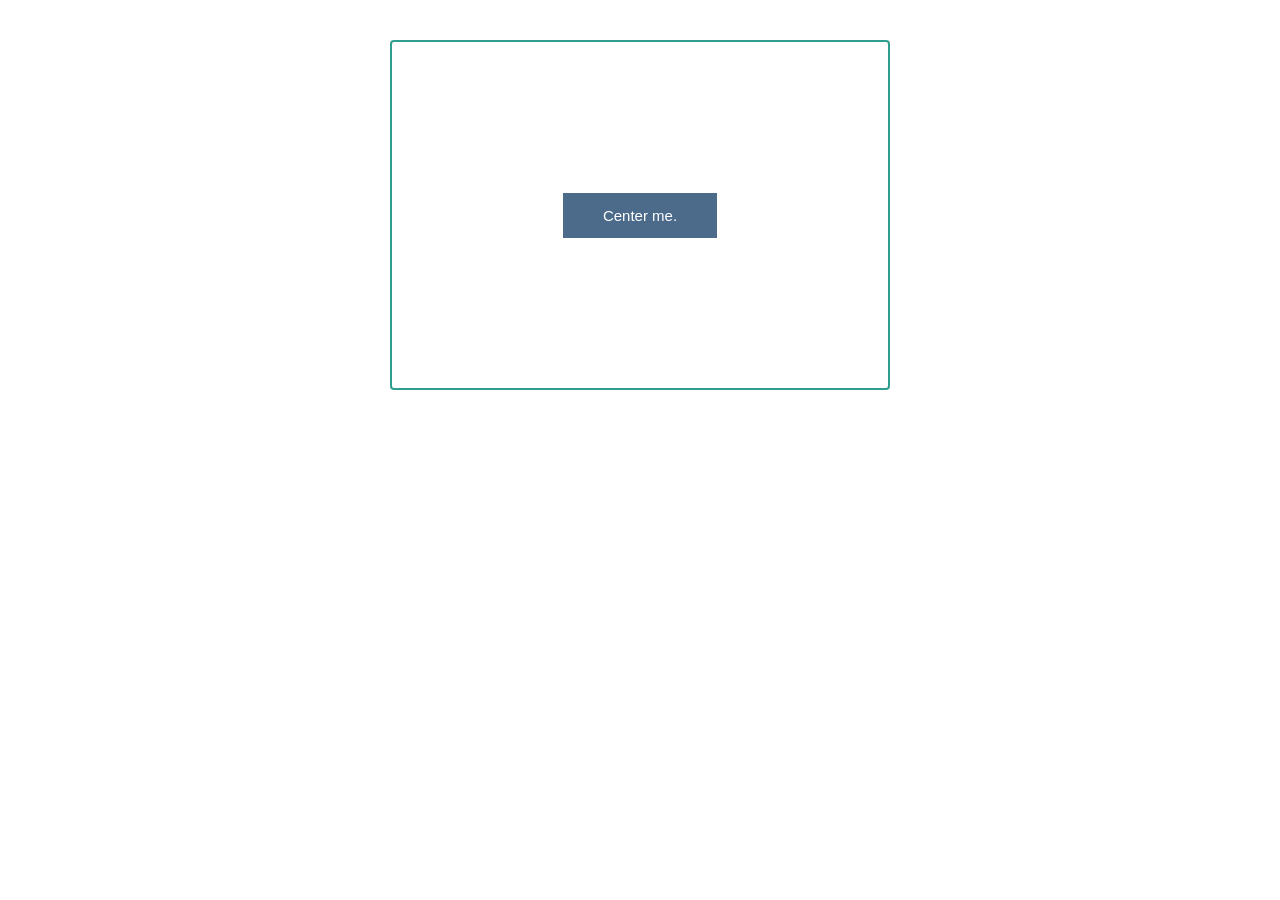
<file: flex&grid/2/index.html>
<!DOCTYPE html>
<html lang="en">
<head>
    <meta charset="UTF-8">
    <meta name="viewport" content="width=device-width, initial-scale=1.0">
    <title>Document</title>
    <link rel="stylesheet" href="style.css">
</head>
<body>
    <div class="frame">
    <div class="center-box">Center me.</div>
  </div>
</body>
</html>
</file>
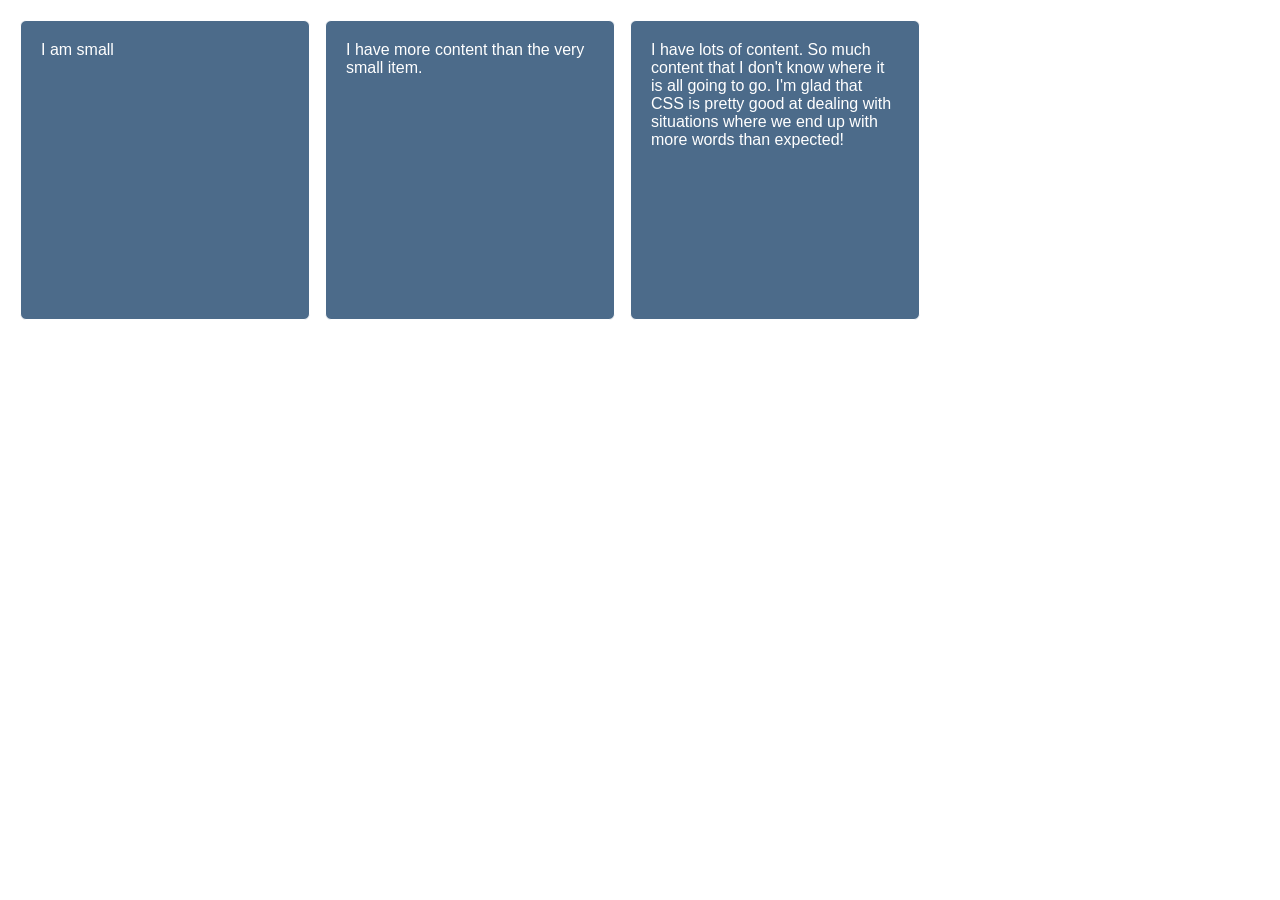
<file: flex&grid/3/index.html>
<!DOCTYPE html>
<html lang="en">
<head>
    <meta charset="UTF-8">
    <meta name="viewport" content="width=device-width, initial-scale=1.0">
    <title>Document</title>
    <link rel="stylesheet" href="style.css">
</head>
<body>
    <div class="columns">
    <div class="column">I am small</div>
    <div class="column">I have more content than the very small item.</div>
    <div class="column">
      I have lots of content. So much content that I don't know where it is all
      going to go. I'm glad that CSS is pretty good at dealing with situations
      where we end up with more words than expected!
    </div>
  </div>

</body>
</html>
</file>
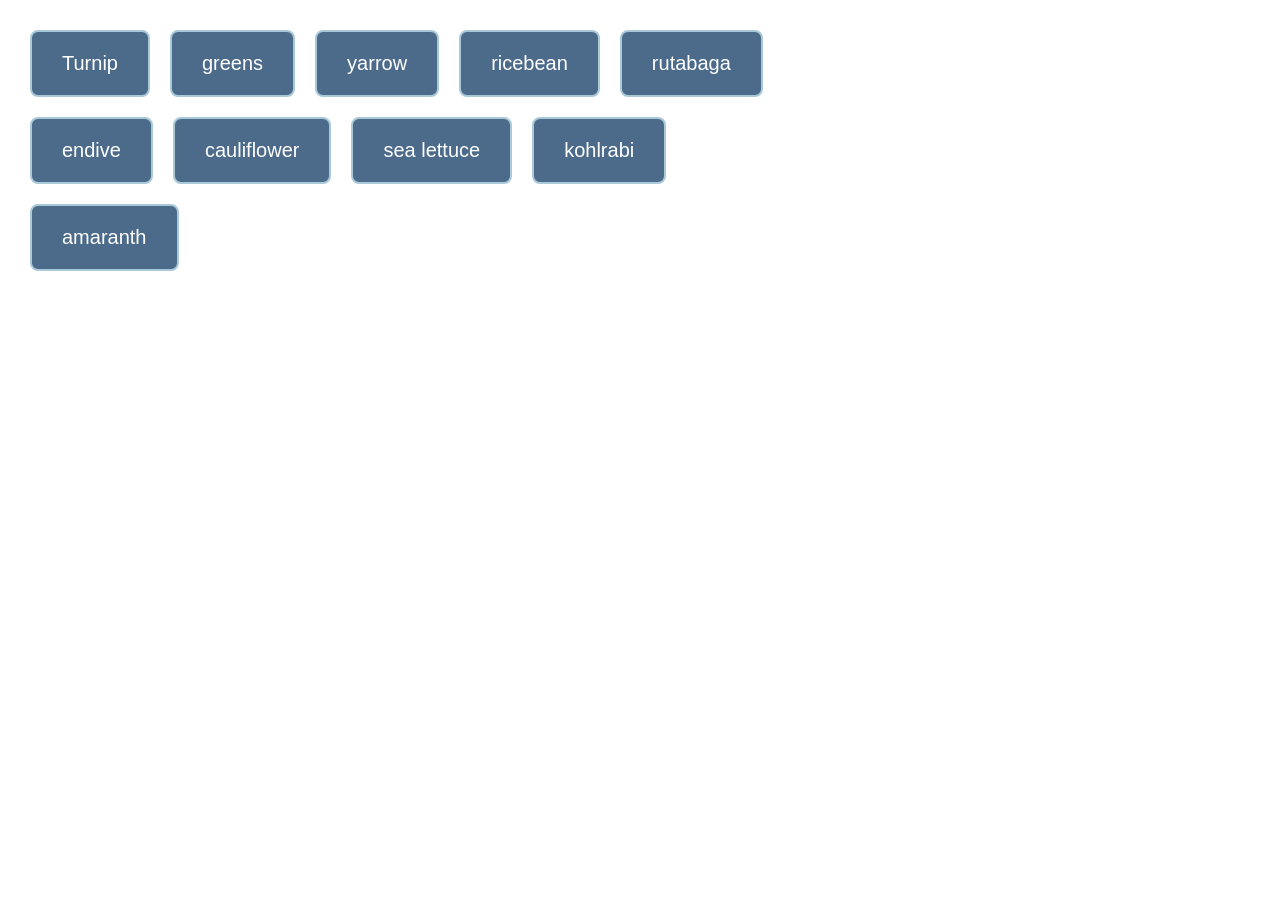
<file: flex&grid/4/index.html>
<!DOCTYPE html>
<html lang="en">
<head>
    <meta charset="UTF-8">
    <meta name="viewport" content="width=device-width, initial-scale=1.0">
    <title>Document</title>
    <link rel="stylesheet" href="style.css">
</head>
<body>
    <div class="tags">
    <div class="tag">Turnip</div>
    <div class="tag">greens</div>
    <div class="tag">yarrow</div>
    <div class="tag">ricebean</div>
    <div class="tag">rutabaga</div>
    <div class="tag">endive</div>
    <div class="tag">cauliflower</div>
    <div class="tag">sea lettuce</div>
    <div class="tag">kohlrabi</div>
    <div class="tag">amaranth</div>
  </div>
</body>
</html>
</file>
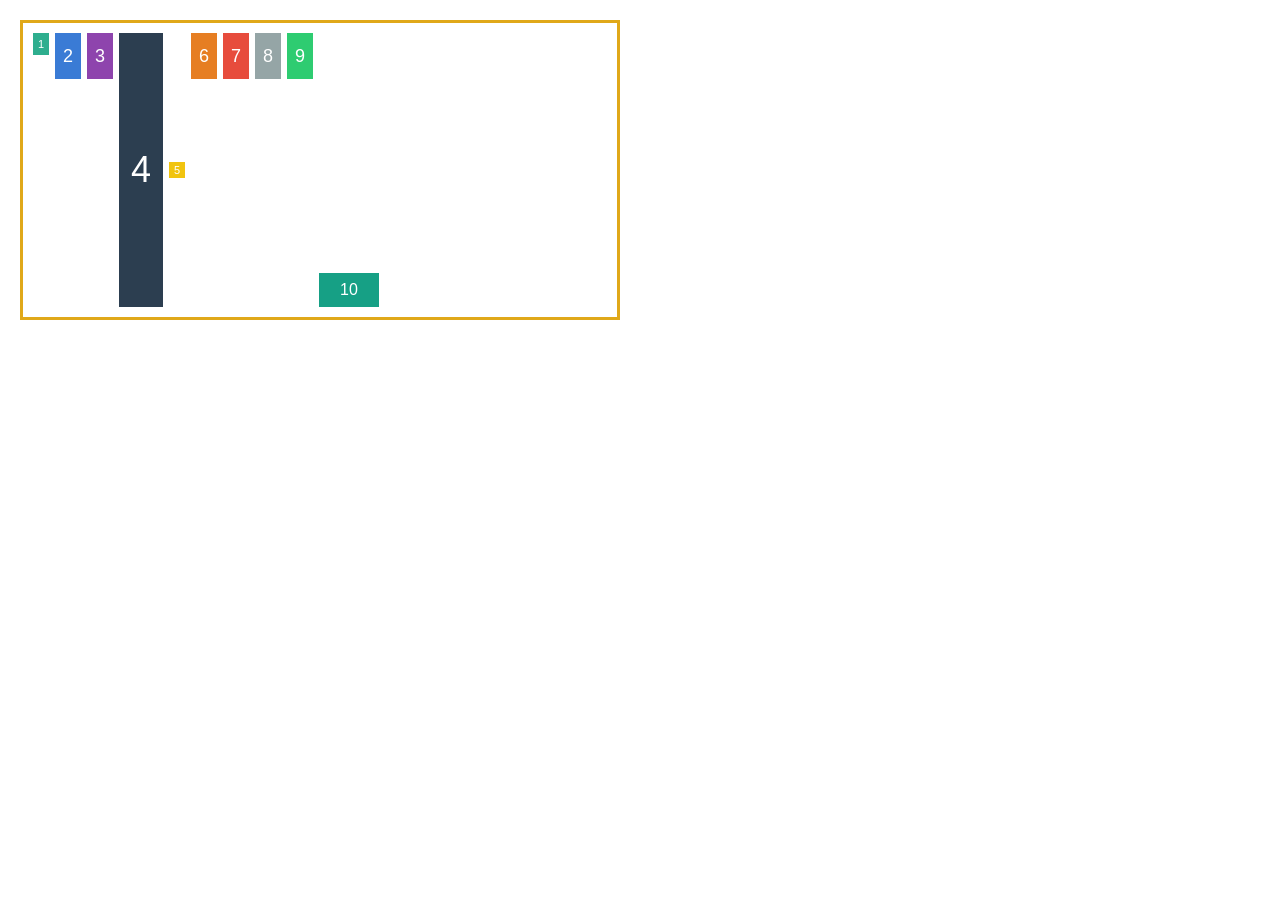
<file: flex&grid/5/index.html>
<!DOCTYPE html>
<html lang="en">
<head>
    <meta charset="UTF-8">
    <meta name="viewport" content="width=device-width, initial-scale=1.0">
    <title>Document</title>
    <link rel="stylesheet" href="style.css">
</head>
<body>
    <div class="row">
    <div class="item item-1">1</div>
    <div class="item item-2">2</div>
    <div class="item item-3">3</div>
    <div class="item item-4">4</div>
    <div class="item item-5">5</div>
    <div class="item item-6">6</div>
    <div class="item item-7">7</div>
    <div class="item item-8">8</div>
    <div class="item item-9">9</div>
    <div class="item item-10">10</div>
  </div>
</body>
</html>
</file>
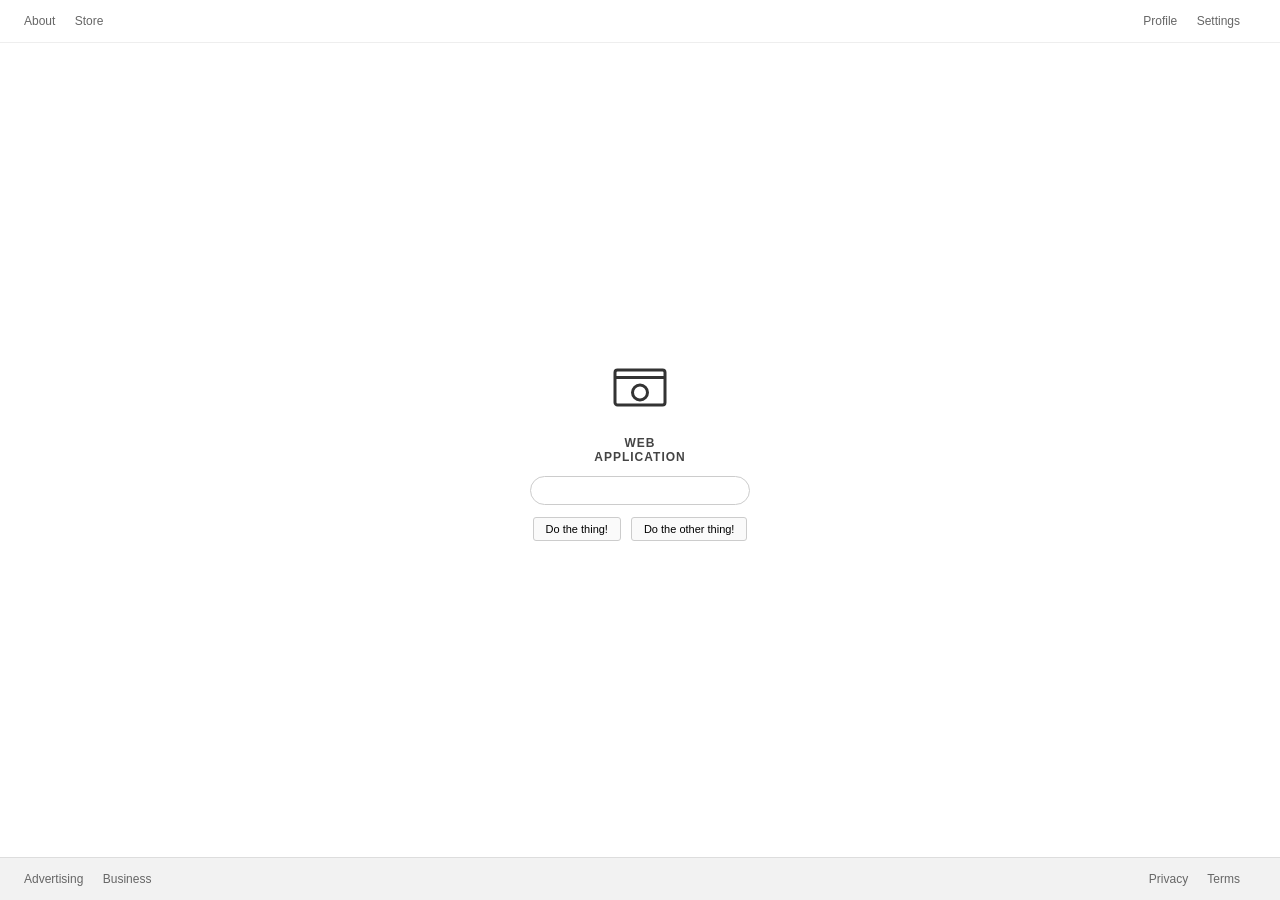
<file: flex&grid/6/index.html>
<!DOCTYPE html>
<html lang="en">
<head>
    <meta charset="UTF-8">
    <meta name="viewport" content="width=device-width, initial-scale=1.0">
    <title>Document</title>
    <link rel="stylesheet" href="style.css">
</head>
<body>
    
  <header>
    <nav class="nav-left">
      <a href="#">About</a>
      <a href="#">Store</a>
    </nav>
    <nav class="nav-right">
      <a href="#">Profile</a>
      <a href="#">Settings</a>
    </nav>
  </header>

  <main>
    <svg class="app-icon" width="60" height="60" viewBox="0 0 24 24" fill="none" stroke="#333" stroke-width="1.2">
      <rect x="2" y="4" width="20" height="14" rx="1"></rect>
      <line x1="2" y1="7" x2="22" y2="7"></line>
      <circle cx="12" cy="13" r="3"></circle>
    </svg>
    <p class="app-title">WEB<br>APPLICATION</p>
    <input type="text">
    <div class="buttons-row">
      <button>Do the thing!</button>
      <button>Do the other thing!</button>
    </div>
  </main>

  <footer>
    <nav class="nav-left">
      <a href="#">Advertising</a>
      <a href="#">Business</a>
    </nav>
    <nav class="nav-right">
      <a href="#">Privacy</a>
      <a href="#">Terms</a>
    </nav>
  </footer>
</body>
</html>
</file>
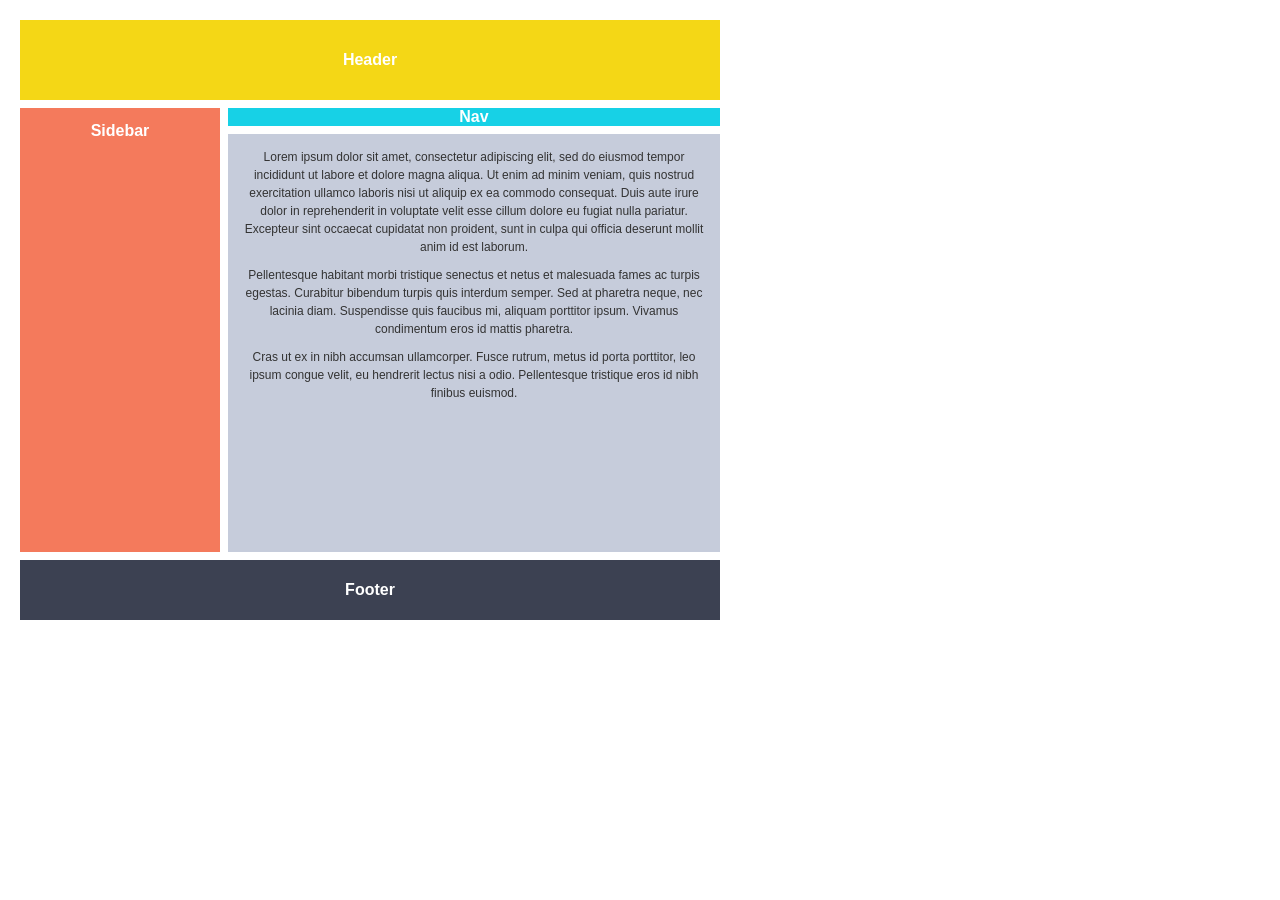
<file: flex&grid/7/index.html>
<!DOCTYPE html>
<html lang="en">
<head>
  <meta charset="UTF-8">
  <title>Task 8 - Grid Page Sections</title>
  <link rel="stylesheet" href="style.css">
</head>
<body>

  <div class="page-grid">
    <header>Header</header>
    <div class="sidebar">Sidebar</div>
    <nav>Nav</nav>
    <article>
      <p>Lorem ipsum dolor sit amet, consectetur adipiscing elit, sed do eiusmod tempor incididunt ut labore et dolore magna aliqua. Ut enim ad minim veniam, quis nostrud exercitation ullamco laboris nisi ut aliquip ex ea commodo consequat. Duis aute irure dolor in reprehenderit in voluptate velit esse cillum dolore eu fugiat nulla pariatur. Excepteur sint occaecat cupidatat non proident, sunt in culpa qui officia deserunt mollit anim id est laborum.</p>
      <p>Pellentesque habitant morbi tristique senectus et netus et malesuada fames ac turpis egestas. Curabitur bibendum turpis quis interdum semper. Sed at pharetra neque, nec lacinia diam. Suspendisse quis faucibus mi, aliquam porttitor ipsum. Vivamus condimentum eros id mattis pharetra.</p>
      <p>Cras ut ex in nibh accumsan ullamcorper. Fusce rutrum, metus id porta porttitor, leo ipsum congue velit, eu hendrerit lectus nisi a odio. Pellentesque tristique eros id nibh finibus euismod.</p>
    </article>
    <footer>Footer</footer>
  </div>

</body>
</html>
</file>
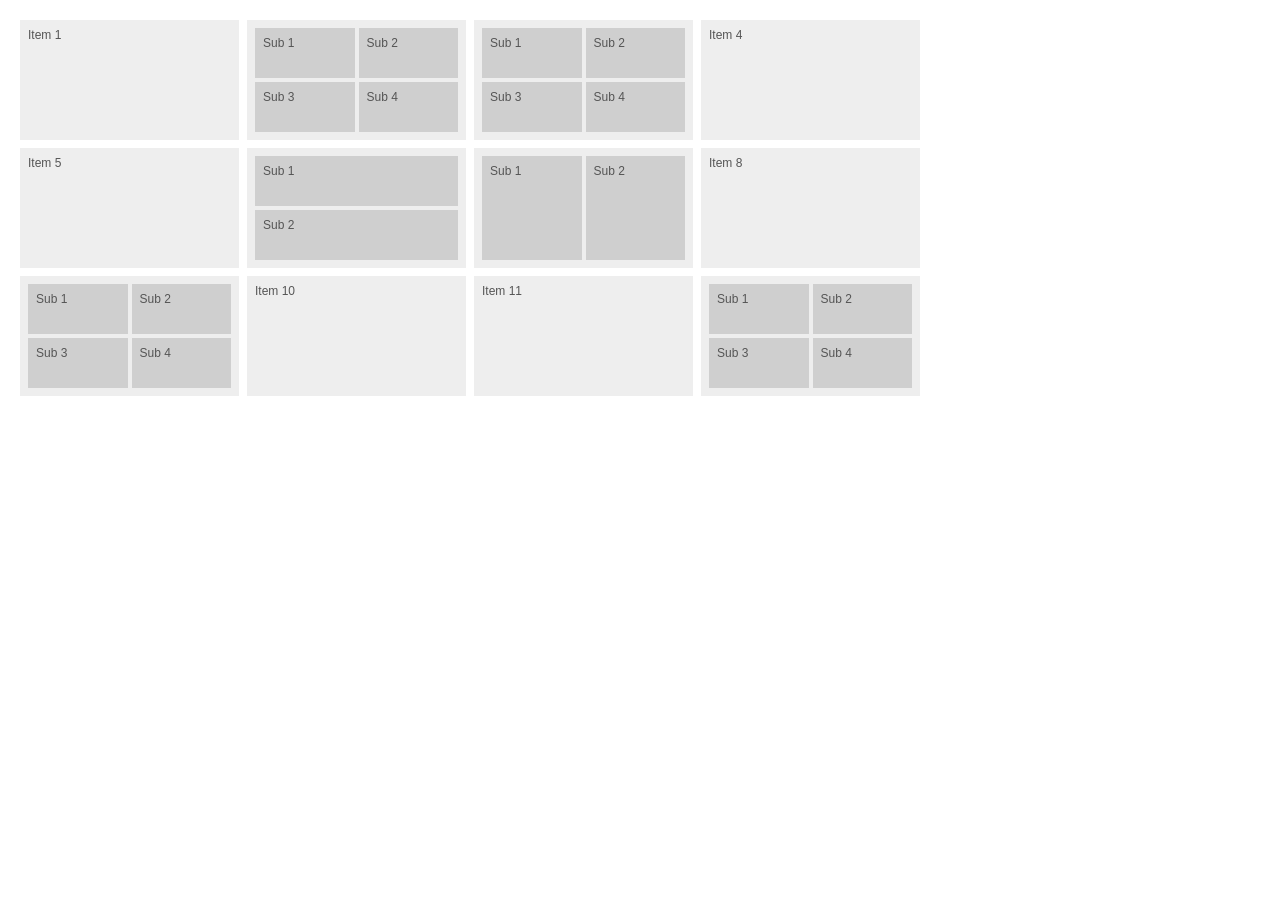
<file: flex&grid/9/index.html>
<!DOCTYPE html>
<html lang="en">
<head>
  <meta charset="UTF-8">
  <title>Task 10 - Nested Grid Layout</title>
    <link rel="stylesheet" href="style.css">
</head>
<body>

  <div class="main-grid">

    <div class="cell">Item 1</div>

    <div class="cell">
      <div class="sub-grid two-cols two-rows">
        <div class="sub-item">Sub 1</div>
        <div class="sub-item">Sub 2</div>
        <div class="sub-item">Sub 3</div>
        <div class="sub-item">Sub 4</div>
      </div>
    </div>

    <div class="cell">
      <div class="sub-grid two-cols two-rows">
        <div class="sub-item">Sub 1</div>
        <div class="sub-item">Sub 2</div>
        <div class="sub-item">Sub 3</div>
        <div class="sub-item">Sub 4</div>
      </div>
    </div>

    <div class="cell">Item 4</div>

    <div class="cell">Item 5</div>

    <div class="cell">
      <div class="sub-grid two-rows">
        <div class="sub-item">Sub 1</div>
        <div class="sub-item">Sub 2</div>
      </div>
    </div>

    <div class="cell">
      <div class="sub-grid two-cols">
        <div class="sub-item">Sub 1</div>
        <div class="sub-item">Sub 2</div>
      </div>
    </div>

    <div class="cell">Item 8</div>

    <div class="cell">
      <div class="sub-grid two-cols two-rows">
        <div class="sub-item">Sub 1</div>
        <div class="sub-item">Sub 2</div>
        <div class="sub-item">Sub 3</div>
        <div class="sub-item">Sub 4</div>
      </div>
    </div>

    <div class="cell">Item 10</div>
    <div class="cell">Item 11</div>

    <div class="cell">
      <div class="sub-grid two-cols two-rows">
        <div class="sub-item">Sub 1</div>
        <div class="sub-item">Sub 2</div>
        <div class="sub-item">Sub 3</div>
        <div class="sub-item">Sub 4</div>
      </div>
    </div>

  </div>

</body>
</html>
</file>
<file: flex&grid/2/style.css>
* {
  margin: 0;
  padding: 0;
  box-sizing: border-box;
}

body {
  display: flex;
  justify-content: center;
  padding-top: 40px;
  font-family: Arial, sans-serif;
}

.frame {
  width: 500px;
  height: 350px;
  border: 2px solid #2f9e8f;
  border-radius: 4px;

  display: flex;
  justify-content: center;
  align-items: center;
}

.center-box {
  background-color: #4c6b8a;
  color: #fff;
  padding: 14px 40px;
  font-size: 15px;
}
</file>
<file: flex&grid/3/style.css>
* {
  margin: 0;
  padding: 0;
  box-sizing: border-box;
}

body {
  font-family: Arial, sans-serif;
  padding: 20px;
}

.columns {
  display: flex;
  gap: 15px;
  width: 900px;
  height: 300px;
}

.column {
  flex: 1;
  background-color: #4c6b8a;
  color: #fff;
  padding: 20px;
  border: 1px solid #fff;
  border-radius: 6px;
}
</file>
<file: flex&grid/4/style.css>
* {
  margin: 0;
  padding: 0;
  box-sizing: border-box;
}

body {
  font-family: Arial, sans-serif;
  padding: 30px;
}

.tags {
  display: flex;
  flex-wrap: wrap;
  gap: 20px;
  width: 750px;
}

.tag {
  background-color: #4c6b8a;
  color: #fff;
  font-size: 20px;
  padding: 20px 30px;
  border: 2px solid #a9c8d8;
  border-radius: 8px;
}
</file>
<file: flex&grid/5/style.css>
* {
  margin: 0;
  padding: 0;
  box-sizing: border-box;
}

body {
  font-family: Arial, sans-serif;
  padding: 20px;
}

.row {
  display: flex;
  align-items: flex-start;
  width: 600px;
  height: 300px;
  border: 3px solid #e0a819;
  padding: 10px;
  gap: 6px;
}

.item {
  color: #fff;
  display: flex;
  align-items: center;
  justify-content: center;
}

.item-1  { background: #2eae8e; width: 16px;  height: 22px; font-size: 11px; }
.item-2  { background: #3a7bd5; width: 26px;  height: 46px; font-size: 18px; }
.item-3  { background: #8e44ad; width: 26px;  height: 46px; font-size: 18px; }
.item-4  { background: #2c3e50; width: 44px;  align-self: stretch; font-size: 36px; }
.item-5  { background: #f1c40f; width: 16px;  height: 16px; align-self: center; font-size: 11px; }
.item-6  { background: #e67e22; width: 26px;  height: 46px; font-size: 18px; }
.item-7  { background: #e74c3c; width: 26px;  height: 46px; font-size: 18px; }
.item-8  { background: #95a5a6; width: 26px;  height: 46px; font-size: 18px; }
.item-9  { background: #2ecc71; width: 26px;  height: 46px; font-size: 18px; }
.item-10 { background: #16a085; width: 60px;  height: 34px; align-self: flex-end; }
</file>
<file: flex&grid/6/style.css>
* {
  margin: 0;
  padding: 0;
  box-sizing: border-box;
}

html, body {
  height: 100%;
  font-family: Arial, sans-serif;
  color: #444;
  font-size: 12px;
}

body {
  display: flex;
  flex-direction: column;
}

header, footer {
  display: flex;
  justify-content: space-between;
  align-items: center;
  padding: 14px 24px;
}

header {
  border-bottom: 1px solid #eee;
}

footer {
  background-color: #f2f2f2;
  border-top: 1px solid #ddd;
}

header a, footer a {
  margin-right: 16px;
  color: #666;
  text-decoration: none;
}

main {
  flex: 1;
  display: flex;
  flex-direction: column;
  align-items: center;
  justify-content: center;
  gap: 12px;
}

.app-icon {
  margin-bottom: 4px;
}

.app-title {
  text-align: center;
  font-weight: bold;
  letter-spacing: 1px;
}

main input {
  width: 220px;
  padding: 6px 10px;
  border: 1px solid #ccc;
  border-radius: 20px;
}

.buttons-row {
  display: flex;
  gap: 10px;
}

.buttons-row button {
  padding: 5px 12px;
  border: 1px solid #ccc;
  background: #fafafa;
  border-radius: 3px;
  cursor: pointer;
  font-size: 11px;
}
</file>
<file: flex&grid/7/style.css>
* {
  margin: 0;
  padding: 0;
  box-sizing: border-box;
}

body {
  font-family: Arial, sans-serif;
  color: #fff;
  padding: 20px;
}

.page-grid {
  display: grid;
  grid-template-columns: 200px 1fr;
  grid-template-rows: 80px auto 1fr 60px;
  grid-template-areas:
    "header  header"
    "sidebar nav"
    "sidebar article"
    "footer  footer";
  gap: 8px;
  width: 700px;
  height: 600px;
}

header {
  grid-area: header;
  background-color: #f4d716;
  display: flex;
  align-items: center;
  justify-content: center;
  font-weight: bold;
}

.sidebar {
  grid-area: sidebar;
  background-color: #f47a5c;
  padding-top: 14px;
  text-align: center;
  font-weight: bold;
}

nav {
  grid-area: nav;
  background-color: #17d1e6;
  display: flex;
  align-items: center;
  justify-content: center;
  font-weight: bold;
}

article {
  grid-area: article;
  background-color: #c6ccdb;
  color: #333;
  text-align: center;
  padding: 14px;
  overflow: auto;
  font-size: 12px;
  line-height: 1.5;
}

article p {
  margin-bottom: 10px;
}

footer {
  grid-area: footer;
  background-color: #3c4152;
  display: flex;
  align-items: center;
  justify-content: center;
  font-weight: bold;
}
</file>
<file: flex&grid/9/style.css>
* {
  margin: 0;
  padding: 0;
  box-sizing: border-box;
}

body {
  font-family: Arial, sans-serif;
  font-size: 12px;
  color: #555;
  padding: 20px;
}

.main-grid {
  display: grid;
  grid-template-columns: repeat(4, 1fr);
  gap: 8px;
  width: 900px;
}

.cell {
  background: #eeeeee;
  padding: 8px;
  min-height: 120px;
}

.sub-grid {
  display: grid;
  gap: 4px;
  height: 100%;
}

.two-cols {
  grid-template-columns: 1fr 1fr;
}

.two-rows {
  grid-template-rows: 1fr 1fr;
}

.sub-item {
  background: #cfcfcf;
  padding: 8px;
}
</file>
